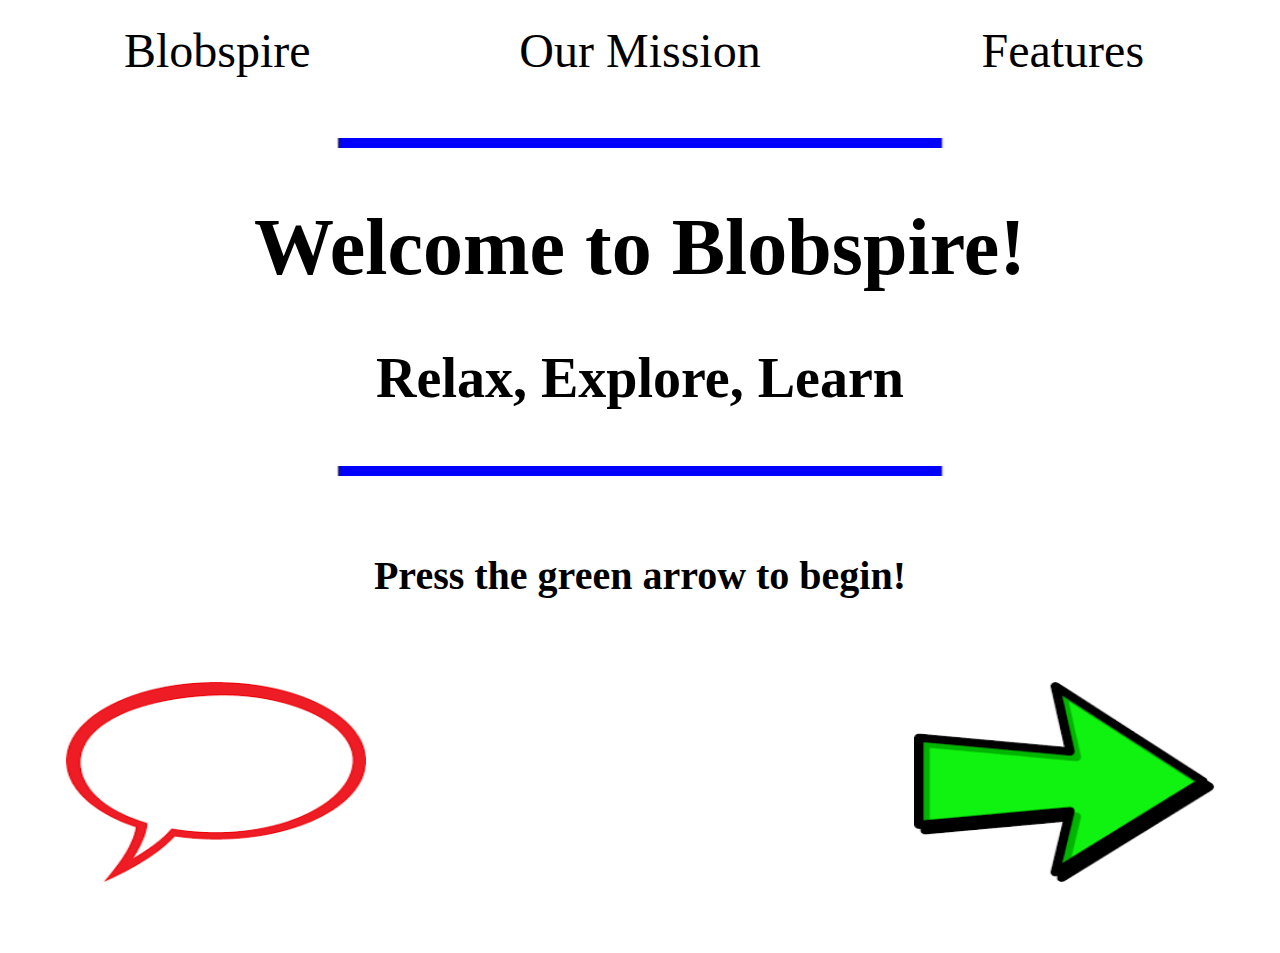
<file: index.html>
<!DOCTYPE html> 
<html>
<head>
<link rel="stylesheet" type="text/css" href="blobStyle.css"></head>
<title> Blobspire - Let's change the world 
</title>
</head>
<body>

<ul>
  <li style="float:left;width:33%;"><a id="colorType" href="https://blobspire.github.io">Blobspire</a></li>
  <li style="width:34%"><a id="colorType" href="https://blobspire.github.io/ourmission">Our Mission</a></li>
  <li style="float:right;width:33%;"><a id="colorType" href="https://blobspire.github.io/features">Features</a></li>
</ul>

	
<br>
<br>

<form id="reload">
<input type="image" src="blueSquareContracting.gif" onclick="" align="middle" width="800" height="10" />
</form>

<h1 align="center">Welcome to Blobspire!</h1>
<h2 align="center">Relax, Explore, Learn</h2>

<form id="reload">
<input type="image" src="blueSquareContracting.gif" onclick="" align="middle" width="800" height="10" />
</form>
<br>
<br>


<h3 id="emptyText" align="center">Press the green arrow to begin!</h3>
<p id="topText" ></p>

<br>
<br>
<br>
<br>

<input id="stayRight" type="image" src="greenArrowClipart.png" onclick="blobNumber()" width="300" height="200" align="right" hspace="40"/>
<input id="stayLeft"type="image" src="hollowRedSpeedBubbleArt.png" onclick="submitBlob()" align="left" width="300" height="200" hspace="40"/>

<br>
<br>
<br>
<br>
<br>
<br>
<br>
<br>
<br>
<br>
<br>
<br>

<script>
var global = 0;
var maxHold = 3;

function blobNumber() {
	if (global < maxHold + 1) {
	global = global + 1;
	}

	switch (global) {
case 1:
        var top = "Roman soldiers were often paid in salt as it was so valuable! In fact, the English word 'salary' comes from the Latin word 'sal' for salt.";
        break;
case 2:
        var top = "When holding your breath, it is not the lack of oxygen that forces you to breath; rather it is the buildup of Carbon Dioxide. To hold your breath longer, \"purge\" the Carbon Dioxide by taking several deep breaths rapidly.";
        break;
case 3:
        var top = "Chess is a complex game; there are more possible different games than atoms present in the whole universe.";
        break;
case 4:
        var top = "That's all of today's! Check out past collections!";
        break;
    }
document.getElementById("topText").innerHTML = top;
var empty = " ";
document.getElementById("emptyText").innerHTML = empty;
	
	
}

function submitBlob() {
    alert("Thank you for helping to build our collection! \nPlease email your post suggestions to blobspire@gmail.com \nFacts, history, exercises, life hacks, skills, etc!");

}

</script>

<br>



</body>
</html>
</file>
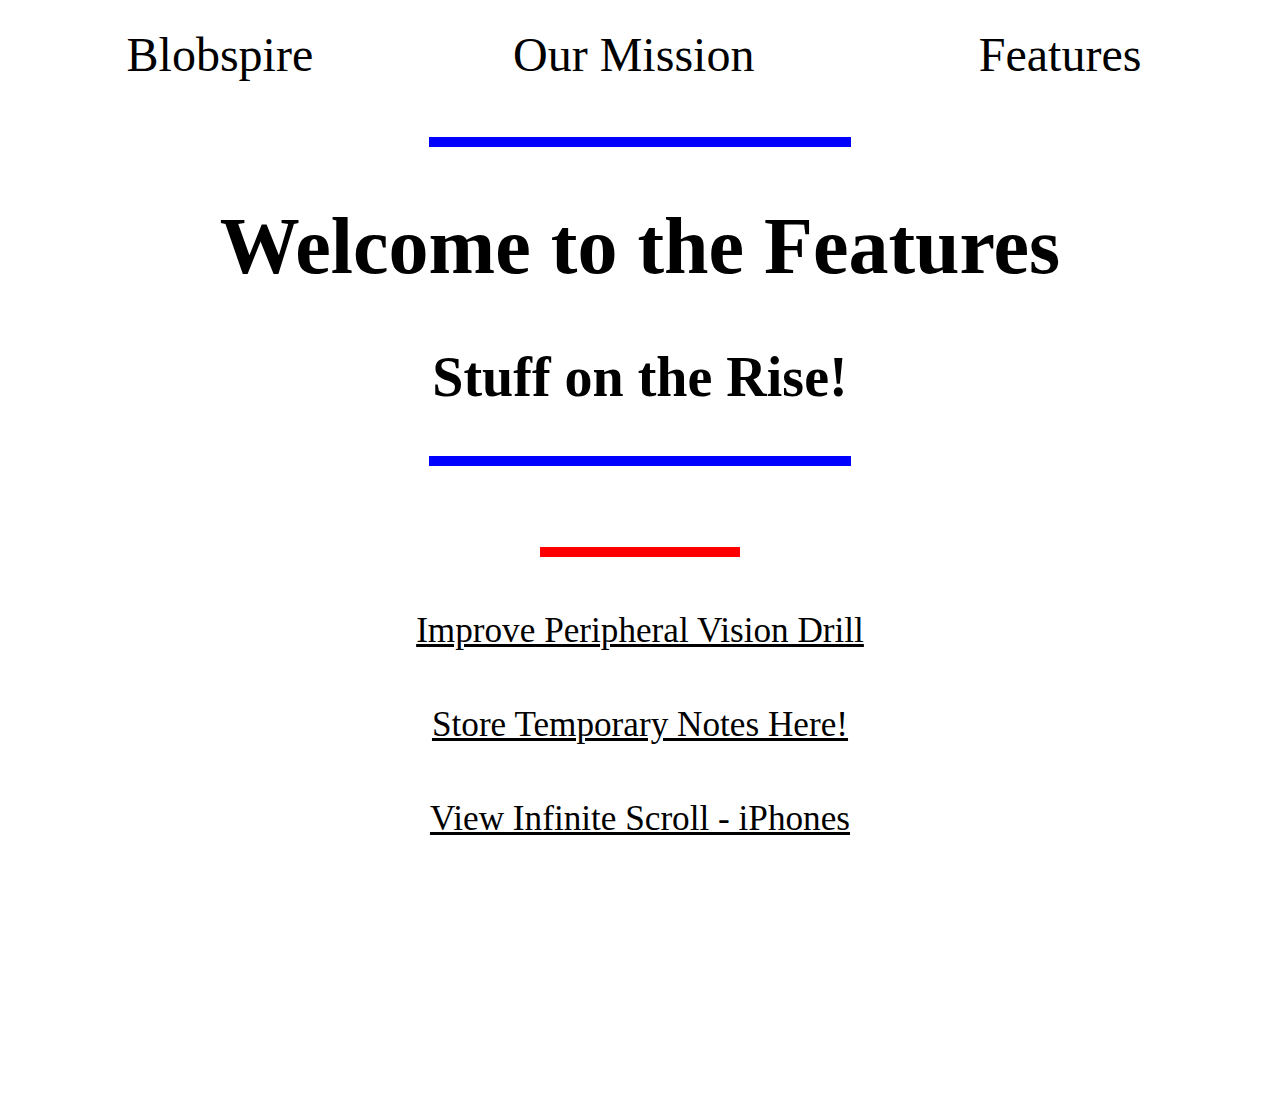
<file: features/index.html>
<!DOCTYPE html> 
<html>
<head>
<title> Blobspire - Let's change the world 
</title>
<style>
body {
    font-size: 100%;
}
h1 {
    font-size: 5em;
}
h2 {
    font-size: 3.5em;
}
p {
    font-size: 2.8em;
	text-align: center;
	font-weight: bold;
}
#reload {
margin:auto;
text-align:center;
}
#featureOption {
	font-size: 2.2em;
	margin:auto;
	text-align:center;
	color: black;
}
a#featureOption:hover {
	text-decoration: underline;
}
ul {
    list-style-type: none;
    margin: 0;
    padding: 0;
    overflow: hidden;
    border: 5px solid white;
    background-color: white;
}
li {
    float: left;
}
li a {
    font-size: 3em;
    display: block;
    color: #666;
    text-align: center;
    padding: 14px 16px;
    text-decoration: none;
}
li a:hover:not(.active) {
    background-color: #ddd;
}
li a.active {
    color: green;
    background-color: #4CAF50;
}
#colorType {
    color: black;
}
#bar {
    margin:auto;
    text-align:center;
    width: 33vw;
    height: 10px;
    background-color: blue;
    position: relative;
    -webkit-animation-name: bar; /* Chrome, Safari, Opera */
    -webkit-animation-duration: 8s; /* Chrome, Safari, Opera */
    animation-name: bar;
    animation-duration: 6s;
    animation-iteration-count: infinite;
}
/* Chrome, Safari, Opera */
@-webkit-keyframes bar {
    0%   {background-color: lawngreen; width: 45vw;}
    50%  {background-color: lawngreen; width: 85vw;}
    100% {background-color: lawngreen; width: 45vw;}
}
/* Standard syntax */
@keyframes bar {
    0%   {background-color: lawngreen; width: 45vw;}
    50%  {background-color: lawngreen; width: 85vw;}
    100% {background-color: lawngreen; width: 45vw;}
}
</style>
</head>
<body style="background-color: white;">

<ul>
  <li style="float:left;width:33%;"><a id="colorType" href="https://blobspire.github.io">Blobspire</a></li>
  <li style="width:33%"><a id="colorType" href="https://blobspire.github.io/ourmission">Our Mission</a></li>
  <li style="float:right;width:33%;"><a id="colorType" href="https://blobspire.github.io/features">Features</a></li>
</ul>

<br>
<br>

<div id="bar"></div>


<h1 align="center">Welcome to the Features</h1>
<h2 align="center">Stuff on the Rise!</h2>

<div id="bar"></div>


<br>
<br>
<br>
<br>

<form id="reload">
<input type="image" src="redSquareArt.png" onclick="" align="middle" width="200" height="10" />
</form>

<br>
<br>
<br>

<div style="text-align:center">    
<a id="featureOption" href="https://blobspire.github.io/features/peripheralvisiondrill">Improve Peripheral Vision Drill</a>
<br>
<br>
<br>
<br>

<a id="featureOption" href="https://blobspire.github.io/features/tempnotestoragepage">Store Temporary Notes Here!</a>
<br>
<br>
<br>
<br>
	
<a id="featureOption" href="https://blobspire.github.io/features/Infinite">View Infinite Scroll - iPhones</a>
<br>
<br>
<br>
<br>
 
<br>
<br>
<br>
<br>

<br>
<br>

</div>


<br>
<br>
<br>
<br>
<br>
<br>

</body>
</html>
</file>
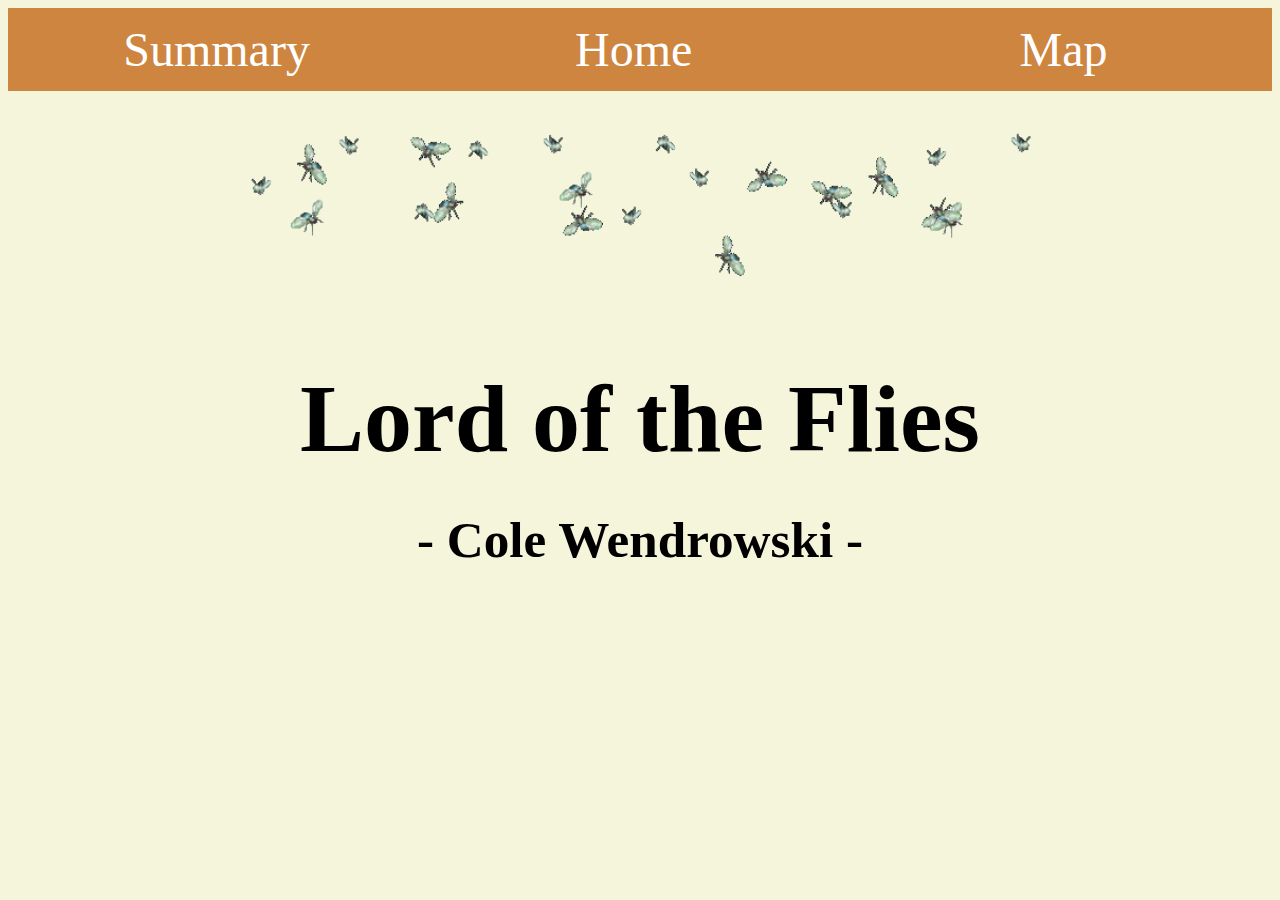
<file: lof/index.html>
<!DOCTYPE html> 
<html>
<head>
<title> Lord of the Flies - Cole Wendrowski
</title>
<style>
body {
    font-size: 100%;
}

h1 {
    font-size: 6em;
margin:auto;
text-align:center;

}

h2 {
    font-size: 3.2em;
margin:auto;
text-align:center;

}

h3 {
margin:auto;
text-align:center;
font-size: 2em;
font-style: italic;
}

p {
    font-size: 2.8em;
	text-align: center;
	font-weight: bold;
}
#center{
margin:auto;
text-align:center;
}

ul {
    list-style-type: none;
    margin: 0;
    padding: 0;
    overflow: hidden;
    background-color: peru;
    
}

li {
    float: left;
}

li a {
    font-size: 3em;
    display: block;
    color: blue;
    text-align: center;
    padding: 14px 16px;
    text-decoration: none;
}

li a:hover:not(.active) {
    background-color: wheat;
    color: #fff;
}

li a.active {
    color: white;
    background-color: #4CAF50;
}

#colorType {
    color: white;
    -webkit-animation: mymove 5s infinite; /* Chrome, Safari, Opera */
    animation: mymove 5s infinite;
}


</style>

<body style="background-color: beige;">

<ul>
  <li style="float:left;width:33%;"><a id="colorType" href="https://blobspire.github.io/lof/summary">Summary</a></li>
  <li style="width:33%"><a id="colorType" href="https://blobspire.github.io/lof">Home</a></li>
  <li style="float:right;width:33%;"><a id="colorType" href="https://blobspire.github.io/lof/map">Map</a></li>
</ul>

<form id="center">
<input type="image" src="fliesGif.gif" onclick="" align="middle" width="800" height="200" />
</form>

<br>
<br>
<br>
<br>

<h1> Lord of the Flies </h1>
<br>
<br>

<h2> - Cole Wendrowski -</h2>


</html>
</file>
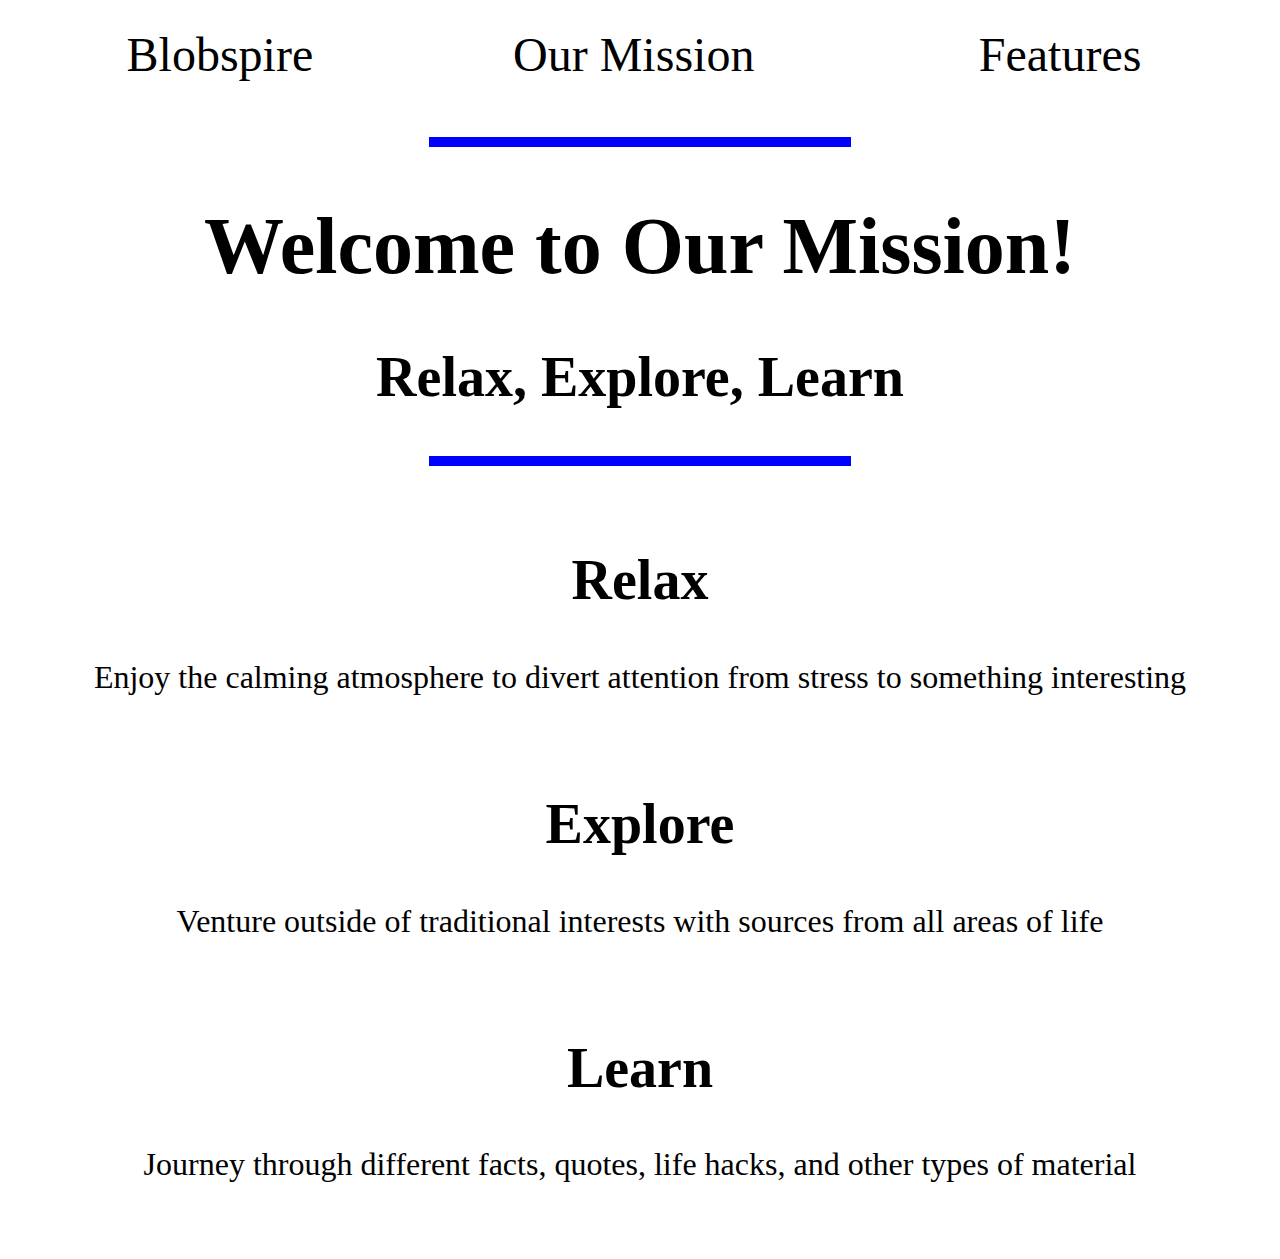
<file: ourmission/index.html>
<!DOCTYPE html> 
<html>
<head>
<title> Blobspire - Let's change the world 
</title>
<style>

body {
    font-size: 100%;
}

h1 {
    font-size: 5em;
}

h2 {
    font-size: 3.5em;
}

p {
    font-size: 2em;
    text-align:center;
	}

#reload {
margin:auto;
text-align:center;
}

#featureOption {
	font-size: 2.8em;
	margin:auto;
	text-align:center;
	color: black;
	text-decoration: none;

}

a#featureOption:hover {
	text-decoration: underline;
}

ul {
    list-style-type: none;
    margin: 0;
    padding: 0;
    overflow: hidden;
    border: 5px solid white;
    background-color: white;
}

li {
    float: left;
}

li a {
    font-size: 3em;
    display: block;
    color: #666;
    text-align: center;
    padding: 14px 16px;
    text-decoration: none;
}

li a:hover:not(.active) {
    background-color: #ddd;
}

li a.active {
    color: green;
    background-color: #4CAF50;
}

#colorType {
    color: black;
}

#bar {
    margin:auto;
    text-align:center;
    width: 33vw;
    height: 10px;
    background-color: blue;
    position: relative;
    -webkit-animation-name: bar; /* Chrome, Safari, Opera */
    -webkit-animation-duration: 8s; /* Chrome, Safari, Opera */
    animation-name: bar;
    animation-duration: 5s;
    animation-iteration-count: infinite;
}

/* Chrome, Safari, Opera */
@-webkit-keyframes bar {
    0%   {background-color: red; width: 43vw;}
    50%  {background-color: red; width: 85vw;}
    100% {background-color: red; width: 43vw;}
}

/* Standard syntax */
@keyframes bar {
    0%   {background-color: red; width: 43vw;}
    50%  {background-color: red; width: 85vw;}
    100% {background-color: red; width: 43vw;}

}

#blueBar {
    margin:auto;
    text-align:center;
    width: 50vw;
    height: 10px;
    background-color: blue;
    position: relative;
}
	
#container {
width: 100%;
height: 200px;
overflow: hidden;
border:none;
white-space: nowrap;
margin-left: auto ;
margin-right: auto ;
}

#container img {display: inline-block; margin: 0 100px;}

</style>
</head>
<body>

<ul>
  <li style="float:left;width:33%;"><a id="colorType" href="https://blobspire.github.io">Blobspire</a></li>
  <li style="width:33%"><a id="colorType" href="https://blobspire.github.io/ourmission">Our Mission</a></li>
  <li style="float:right;width:33%;"><a id="colorType" href="https://blobspire.github.io/features">Features</a></li>
</ul>
	
<br>
<br>

<div id="bar"></div>

<h1 align="center"> Welcome to Our Mission! </h1>
<h2 align="center"> Relax, Explore, Learn </h2>

<div id="bar"></div>

<br>
<br>

<!-- <div id="blueBar"></div> -->

<h2 align="center"> Relax </h2>
<p> Enjoy the calming atmosphere to divert attention from stress to something interesting</p>
<br>
<h2 align="center"> Explore </h2>
<p> Venture outside of traditional interests with sources from all areas of life </p>
<br>
<h2 align="center"> Learn </h2>
<p> Journey through different facts, quotes, life hacks, and other types of material</p>
<br>
<br>

</body>
</html>
</file>
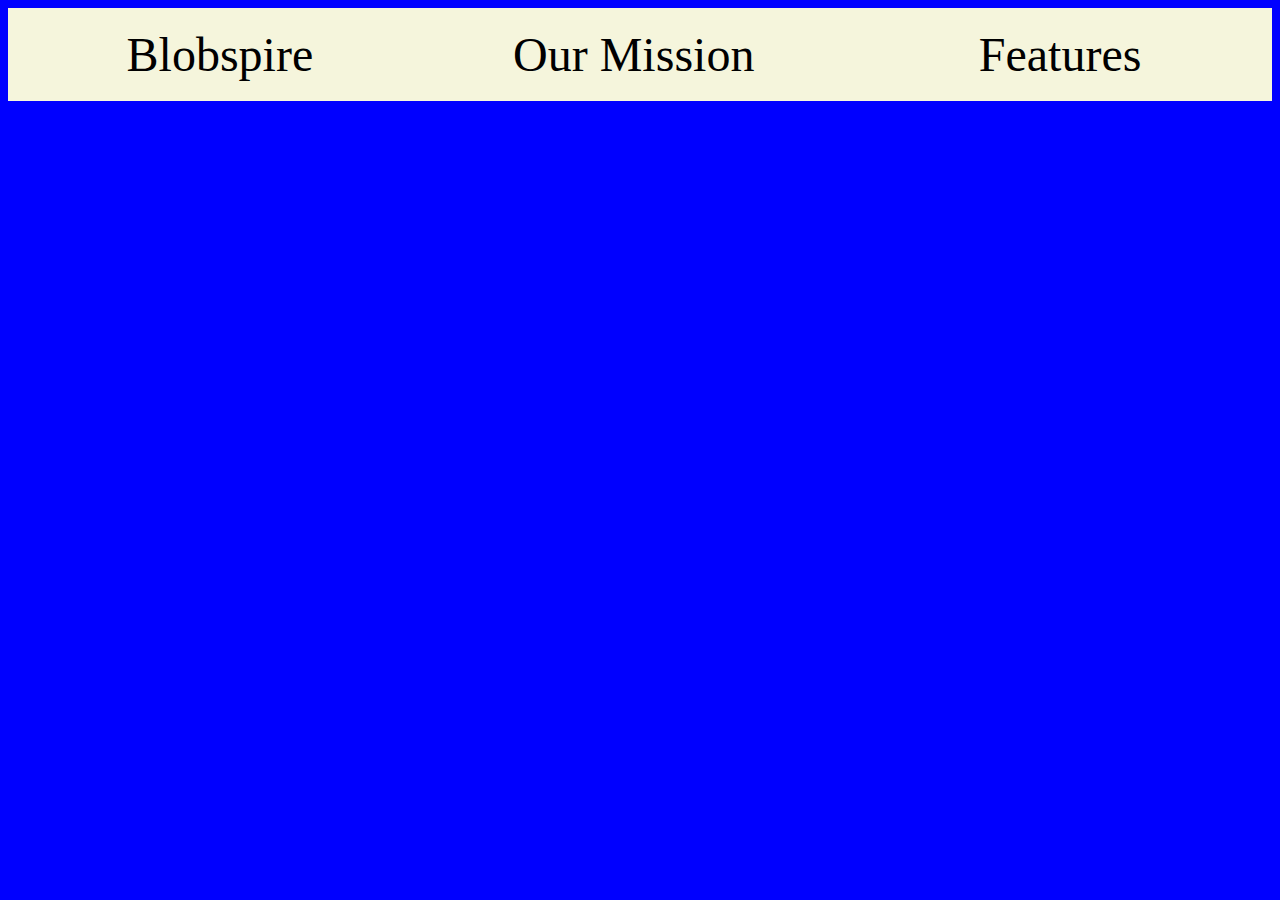
<file: features/peripheralvisiondrill/index.html>
<!DOCTYPE html> <!-- works : crude but effective -->
<html>

<style>
body {
    font-size: 100%;
}
h1 {
    font-size: 5em;
}
h2 {
    font-size: 3.5em;
}
p {
    font-size: 2.8em;
	text-align: center;
	font-weight: bold;
}
#reload {
margin:auto;
text-align:center;
}
#featureOption {
	font-size: 2.8em;
	margin:auto;
	text-align:center;
	color: black;
}
a#featureOption:hover {
	text-decoration: underline;
}
ul {
    list-style-type: none;
    margin: 0;
    padding: 0;
    overflow: hidden;
    border: 5px solid beige;
    background-color: beige;
}
li {
    float: left;
}
li a {
    font-size: 3em;
    display: block;
    color: #666;
    text-align: center;
    padding: 14px 16px;
    text-decoration: none;
}
li a:hover:not(.active) {
    background-color: #ddd;
}
li a.active {
    color: green;
    background-color: #4CAF50;
}
#colorType {
    color: black;
}
#bar {
    margin:auto;
    text-align:center;
    width: 33vw;
    height: 10px;
    background-color: blue;
    position: relative;
    -webkit-animation-name: bar; /* Chrome, Safari, Opera */
    -webkit-animation-duration: 8s; /* Chrome, Safari, Opera */
    animation-name: bar;
    animation-duration: 6s;
    animation-iteration-count: infinite;
}
/* Chrome, Safari, Opera */
@-webkit-keyframes bar {
    0%   {background-color: lawngreen; width: 45vw;}
    50%  {background-color: lawngreen; width: 85vw;}
    100% {background-color: lawngreen; width: 45vw;}
}
/* Standard syntax */
@keyframes bar {
    0%   {background-color: lawngreen; width: 45vw;}
    50%  {background-color: lawngreen; width: 85vw;}
    100% {background-color: lawngreen; width: 45vw;}
}
</style>
</head>
<body style="background-color: white;">

<ul>
  <li style="float:left;width:33%;"><a id="colorType" href="https://blobspire.github.io">Blobspire</a></li>
  <li style="width:33%"><a id="colorType" href="https://blobspire.github.io/ourmission">Our Mission</a></li>
  <li style="float:right;width:33%;"><a id="colorType" href="https://blobspire.github.io/features">Features</a></li>
</ul>

<script>
function colorTime() {

	var number = Math.floor((Math.random() * 4) + 1);

	switch (number) {
    case 1:
        var color = "blue";
        break;
    case 2:
        var color = "red";
        break;
    case 3:
        var color = "green";
        break;
    case 4:
        var color = "yellow";
        break;
    }

document.body.style.background = color;
document.getElementById("colorID").innerHTML = color;

}

window.onload = colorTime;

</script>

<meta http-equiv="refresh" content="4" />

</body>
</html>
</file>
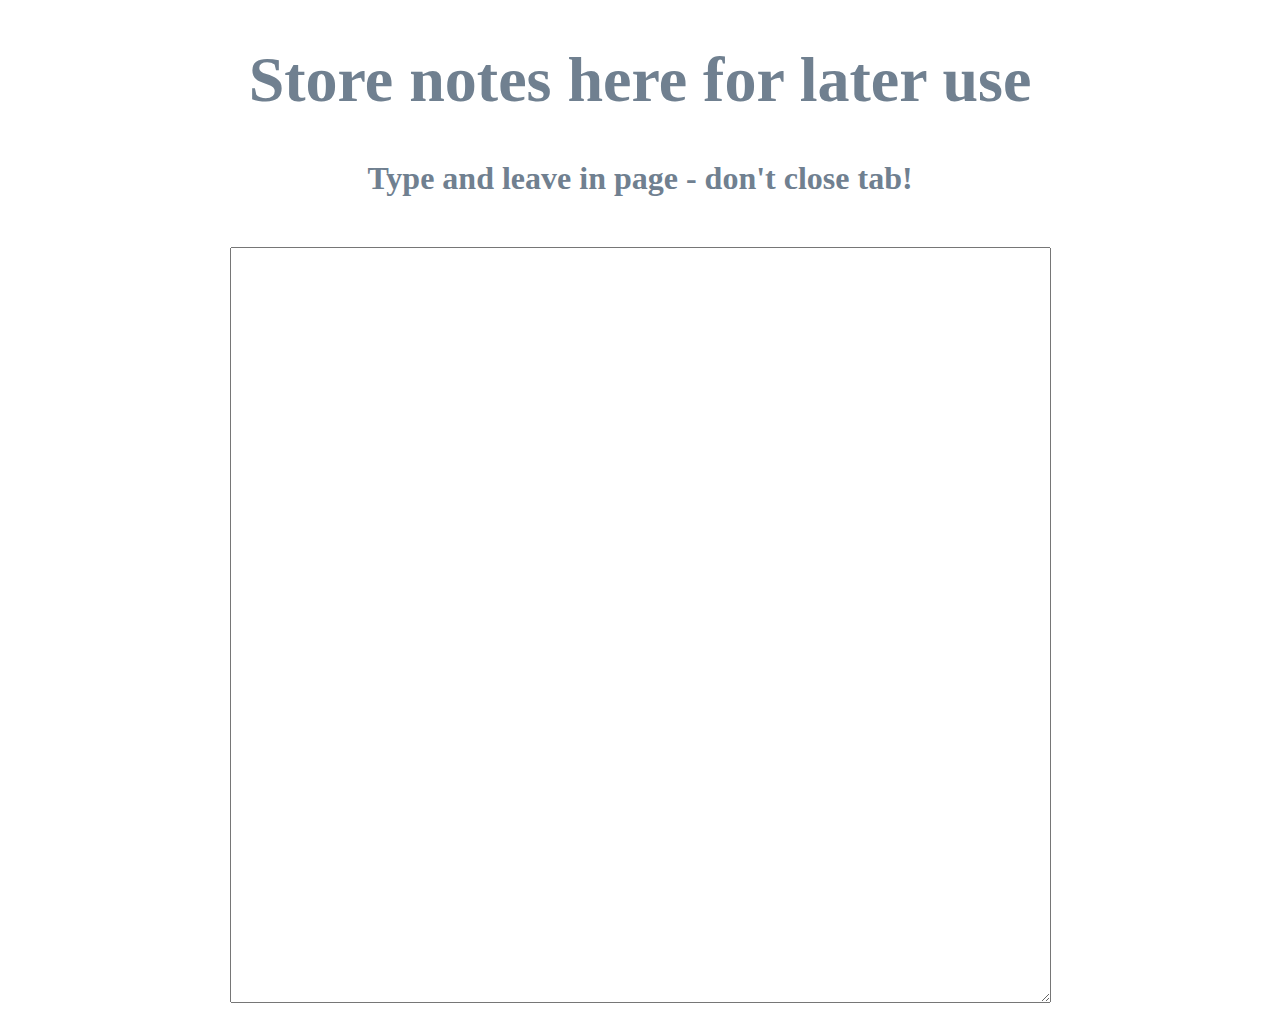
<file: features/tempnotestoragepage/index.html>
<!DOCTYPE html> 
<html>
<head>
<title>Store your temporary notes here!</title>
</head>
<style>

h1 {
    font-size: 4em;
    color: #E6DF44;
text-align: center;
	font-weight: bold;
	color: slategray;

}

h2 {
    font-size: 2.5em;
    color: #F0810F;
text-align: center;
	font-weight: bold;
	color: slategray;

}

p {
    font-size: 2em;
	text-align: center;
	font-weight: bold;
	color: slategray;

}

#box {
  margin:auto;
  display:block;
}

</style>
<body>

<h1>Store notes here for later use</h1>
<p> Type and leave in page - don't close tab! </p>

<br>

<textarea id="box" name="boxOne" cols="100" rows="50"></textarea>

</body>
</html>
</file>
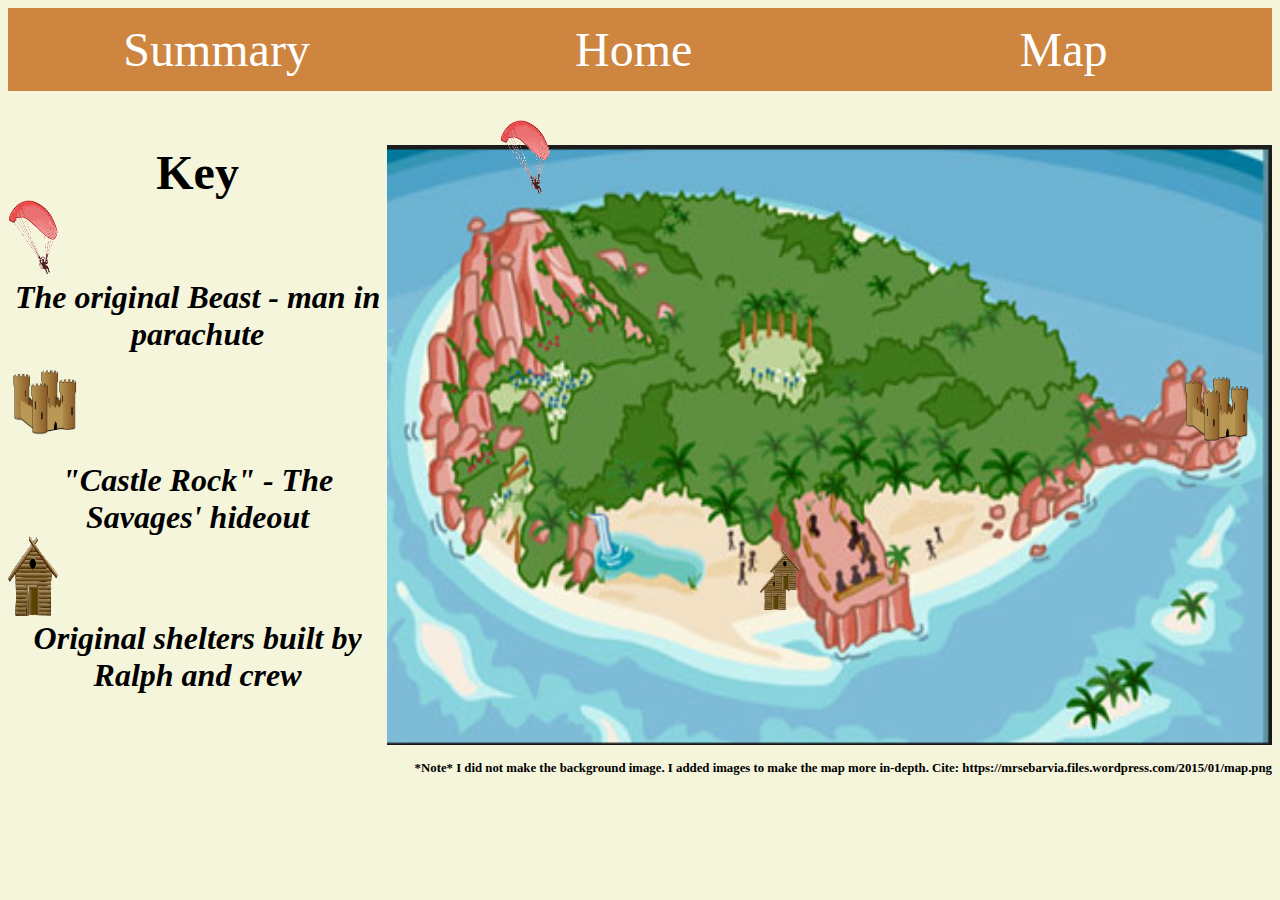
<file: lof/map/index.html>
<!DOCTYPE html> 
<html>
<head>
<title> Lord of the Flies - Cole Wendrowski / Map
</title>
<style>
body {
    font-size: 100%;
}

h1 {
    font-size: 6em;
margin:auto;
text-align:center;

}

h2 {
    font-size: 3em;
margin:auto;
text-align:center;

}

h3 {
margin:auto;
text-align:center;
font-size: 2em;
font-style: italic;
}

p {
    font-size: .8em;
	text-align: right;
	font-weight: bold;
}
#center{
margin:auto;
text-align:center;
}

ul {
    list-style-type: none;
    margin: 0;
    padding: 0;
    overflow: hidden;
    background-color: peru;
    
}

li {
    float: left;
}

li a {
    font-size: 3em;
    display: block;
    color: blue;
    text-align: center;
    padding: 14px 16px;
    text-decoration: none;
}

li a:hover:not(.active) {
    background-color: wheat;
    color: #fff;
}

li a.active {
    color: white;
    background-color: #4CAF50;
}

#colorType {
    color: white;
    -webkit-animation: mymove 5s infinite; /* Chrome, Safari, Opera */
    animation: mymove 5s infinite;
}


</style>

<body style="background-color: beige;">

<ul>
  <li style="float:left;width:33%;"><a id="colorType" href="https://blobspire.github.io/lof/summary">Summary</a></li>
  <li style="width:33%"><a id="colorType" href="https://blobspire.github.io/lof">Home</a></li>
  <li style="float:right;width:33%;"><a id="colorType" href="https://blobspire.github.io/lof/map">Map</a></li>
</ul>

<br>
<br>
<br>

<input style="float:right;width:70%;" type="image" src="lofMap.png" onclick="" align="middle" width="1000em" height="600em" />

<h2> Key </h2>

<input type="image" src="ParaManOneHalf.gif" onclick="" style="position: absolute; top: 120px; left: 500px;" width="50" height="75" />


<img src="ParaManOneHalf.gif" style="width:50px;height:75px;">



<h3>The original Beast - man in parachute</h3>

<div id="center" style="position: absolute; top: 360px; left: 1180px;">
<img src="castle.png" style="width:80px;height:105px;">
</div>


<input type="image" src="castle.png" style="width:80px;height:105px;">

<h3> "Castle Rock" - The Savages' hideout </h3>

<input style="position: absolute; top: 570px; left: 760px; width:30px;height:40px;" type="image" src="hut.png">
<input style="position: absolute; top: 550px; left: 770px; width:30px;height:40px;" type="image" src="hut.png">
<input style="width:50px;height:80px;" type="image" src="hut.png">
<h3>Original shelters built by Ralph and crew</h3>

<br>
<br>
<br>

<p>*Note* I did not make the background image. I added images to make the map more in-depth. Cite: https://mrsebarvia.files.wordpress.com/2015/01/map.png</p>


</html>
</file>
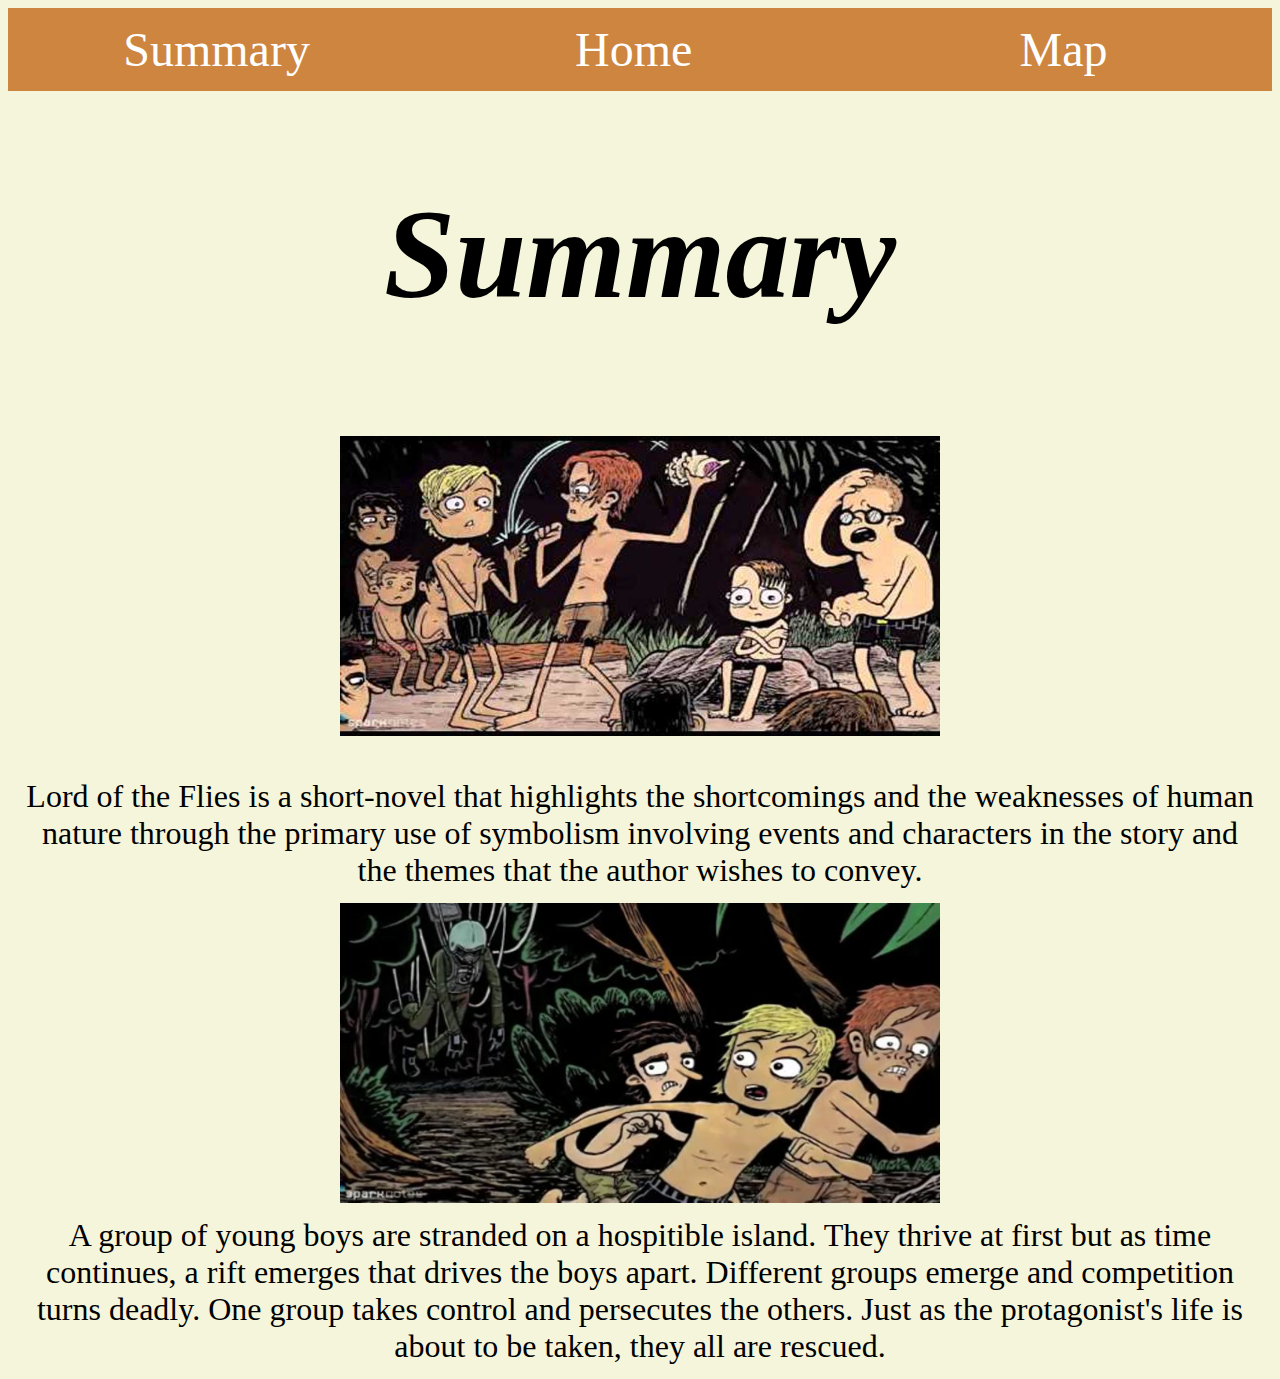
<file: lof/summary/index.html>
<!DOCTYPE html> 
<html>
<head>
<title> Lord of the Flies - Cole Wendrowski / Summary
</title>
<style>
body {
    font-size: 100%;
}

h1 {
    font-size: 8em;
margin:auto;
text-align:center;

}

h2 {
    font-size: 3.2em;
margin:auto;
text-align:center;

}

h3 {
font-size: 2.5em;
margin:auto;
text-align:center;

}

p {
    font-size: 2em;
	text-align: center;
	<--font-weight: bold; -->
}
#center{
margin:auto;
text-align:center;
}

ul {
    list-style-type: none;
    margin: 0;
    padding: 0;
    overflow: hidden;
        background-color: peru;
    
}

ult {
    list-style-type: none;
    margin: 0;
    padding: 0;
    overflow: hidden;
        background-color: beige;
    
}

li {
    float: left;
}

li a {
    font-size: 3em;
    display: block;
    color: blue;
    text-align: center;
    padding: 14px 16px;
    text-decoration: none;
}

li a:hover:not(.active) {
    background-color: wheat;
    color: #fff;
}

li a.active {
    color: white;
    background-color: #4CAF50;
}

#colorType {
    color: white;
    -webkit-animation: mymove 5s infinite; /* Chrome, Safari, Opera */
    animation: mymove 5s infinite;
}

#ob {
font-style: oblique;
}

#message {
font-size: 2em;
color : black;
background-color: beige;
text-align:center;
}

#messageTitle {
font-size: 2.5em;
font-style: bold;
color : black;
background-color: beige;
}

</style>

<body style="background-color: beige;">

<ul>
  <li style="float:left;width:33%;"><a id="colorType" href="https://blobspire.github.io/lof/summary">Summary</a></li>
  <li style="width:33%"><a id="colorType" href="https://blobspire.github.io/lof">Home</a></li>
  <li style="float:right;width:33%;"><a id="colorType" href="https://blobspire.github.io/lof/map">Map</a></li>
</ul>

<br>
<br>

<br>
<br>
<br>


<h1 id = "ob" > Summary </h1>
<br>
<br>
<br>
<br>
<br>
<br>
	
<center>
	
<input type="image" src="lofPicBoys.jpg" onclick="" align="center" width="600em" height="300em" />

<ult>

<li style="width:100%;"><a id="message" ></a></li>

  <li style=""><a id="message" > Lord of the Flies is a short-novel that highlights the shortcomings and the weaknesses of human nature through the primary use of symbolism involving events and characters in the story and the themes that the author wishes to convey. </a></li>

</ult>
	
<br>
<br>
<br>
<br>
	
<input type="image" src="lofBeast.jpeg" onclick="" align="center" width="600em" height="300em" />
	
<ult>

<li style=""><a id="message" >
A group of young boys are stranded on a hospitible island. They thrive at first but as time continues, a rift emerges that drives the boys apart. Different groups emerge and competition turns deadly. One group takes control and persecutes the others. Just as the protagonist's life is about to be taken, they all are rescued.</a></li>

</ult>

</center>

</html>

<!-- works cited : https://upload.wikimedia.org/wikipedia/en/9/9b/LordOfTheFliesBookCover.jpg 
http://www.speeli.com/question/1384/2015-11-23_349Untitled-1.jpg -->
</file>
<file: blobStyle.css>
body {
    font-size: 100%;
    font-family:"Georgia";
}

h1 {
    font-size: 5em;
}

h2 {
    font-size: 3.5em;
}
h3 {
    font-size:2.5em;
}
h4 {
    font-size:2em;
}

p {
        font-size: 1.80em;
	text-align: center;
	line-height: 160%;
	padding-left: 10%;
	padding-right: 10%;


}
#reload{
margin:auto;
text-align:center;
}
#stayRight {
    position: fixed;
    bottom: 2%;
    right: 2%;
    width: 150;
    height: 100;
}
#stayLeft {
    position: fixed;
    bottom: 2%;
    left: 2%;
    width: 150;
    height: 100;
}

ul {
    list-style-type: none;
    margin: 0;
    padding: 0;
    overflow: hidden;
    border: 1px solid #FFFFFF;
    background-color: #FFFFFF;
}

li {
    float: left;
}

li a {
    font-size: 3em;
    display: block;
    color: #666;
    text-align: center;
    padding: 14px 16px;
    text-decoration: none;
}

li a:hover:not(.active) {
    background-color: #ddd;
}

li a.active {
    color: green;
    background-color: #4CAF50;
}

#colorType {
    color: black;
    -webkit-animation: mymove 5s infinite; /* Chrome, Safari, Opera */
    animation: mymove 5s infinite;
}

/* Chrome, Safari, Opera */
@-webkit-keyframes mymove {
    50% {color: black;} <!-- one that changes (same with below) -->
}

/* Standard syntax */
@keyframes mymove {
    50% {color: black;}
}
</file>
